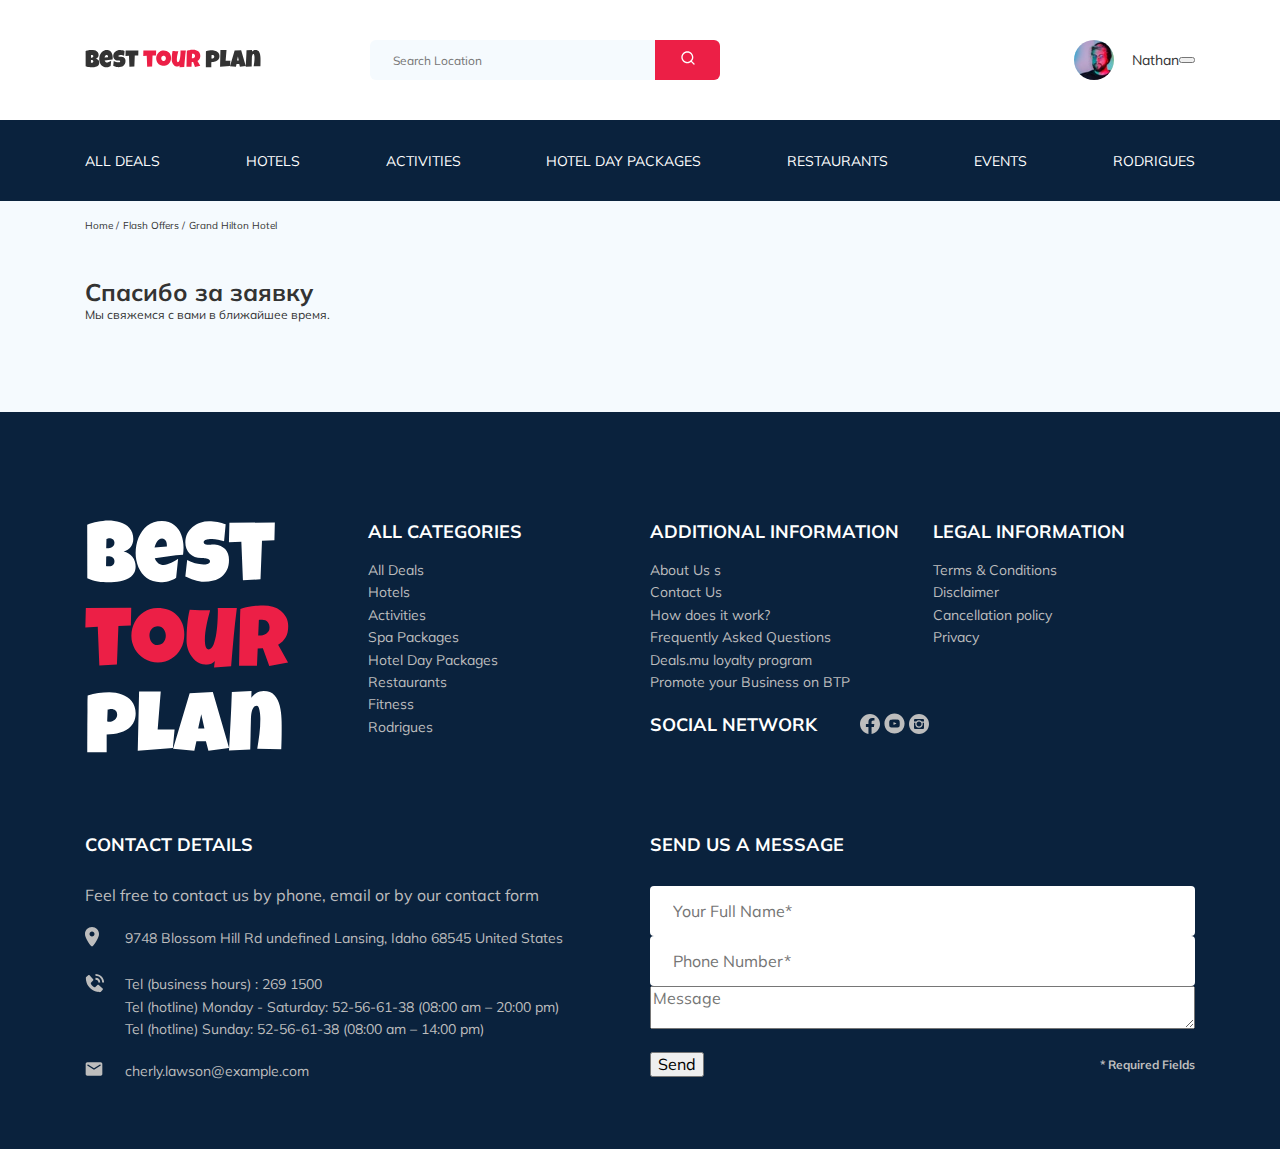
<file: thankyou.html>
<!DOCTYPE html>
<html lang="en">
  <head>
    <meta charset="UTF-8" />
    <meta name="viewport" content="width=device-width, initial-scale=1.0" />
    <title>Best Tour Plan - Hotel Booking</title>
    <link rel="preconnect" href="https://fonts.gstatic.com" />
    <link
      href="https://fonts.googleapis.com/css2?family=Mulish:wght@400;700&family=Nunito:wght@400;700;800&display=swap"
      rel="stylesheet"
    />
    <link rel="stylesheet" href="css/swiper-bundle.min.css" />
    <link rel="stylesheet" href="css/style.css" />
  </head>
  <body>
    <header class="navbar navbar--mobile_fixed">
      <div class="container">
        <div class="navbar-top">
          <a href="#" class="logo">
            <img
              src="img/horizontal-logo.svg"
              alt="Logo: Best Tour Plan"
              class="logo__image"
            />
          </a>
          <!-- Logo -->
          <form
            action="#"
            class="search navbar__search navbar__search--mobile_hidden"
          >
            <input
              type="text"
              class="search__input"
              placeholder="Search Location"
            />
            <button class="search__button">
              <img src="img/search.svg" alt="Icon: search" />
            </button>
          </form>
          <!-- /Search -->
          <a href="#" class="user navbar__user navbar__user--mobile_hidden">
            <img
              src="img/user-avatar.jpg"
              alt="avatar: Nathan"
              class="user__avatar"
            />
            <span class="user__name">Nathan</span>
          </a>
          <!-- /.user -->
          <button class="menu-button navbar-top__menu-button">
            <span class="menu-button__line"></span>
            <span class="menu-button__line"></span>
            <span class="menu-button__line"></span>
          </button>
        </div>
        <!-- /.navbar-top -->
      </div>
      <!-- /.container -->
      <div class="navbar-bottom">
        <div class="container">
          <ul class="navbar-menu">
            <li class="navbar-menu__item navbar-menu__item--mobile_visible">
              <a
                href="#"
                class="user navbar__user navbar__user--mobile_visible"
              >
                <img
                  src="img/user-avatar.jpg"
                  alt="avatar: Nathan"
                  class="user__avatar"
                />
                <span class="user__name user__name--light">Nathan</span>
              </a>
            </li>
            <li class="navbar-menu__item navbar-menu__item--mobile_visible">
              <form
                action="#"
                class="search navbar__search navbar__search--mobile_visible"
              >
                <input
                  type="text"
                  class="search__input"
                  placeholder="Search Location"
                />
                <button class="search__button">
                  <img src="img/search.svg" alt="Icon: search" />
                </button>
              </form>
            </li>
            <li class="navbar-menu__item">
              <a href="#" class="navbar-menu__link">All Deals</a>
            </li>
            <li class="navbar-menu__item">
              <a href="#" class="navbar-menu__link">Hotels</a>
            </li>
            <li class="navbar-menu__item">
              <a href="#" class="navbar-menu__link">Activities</a>
            </li>
            <li class="navbar-menu__item">
              <a href="#" class="navbar-menu__link">Hotel Day Packages</a>
            </li>
            <li class="navbar-menu__item">
              <a href="#" class="navbar-menu__link">Restaurants</a>
            </li>
            <li class="navbar-menu__item">
              <a href="#" class="navbar-menu__link">Events</a>
            </li>
            <li class="navbar-menu__item">
              <a href="#" class="navbar-menu__link">Rodrigues</a>
            </li>
          </ul>
        </div>
        <!-- /.container -->
        <!-- Navbar-menu -->
      </div>
      <!-- /.navbar-bottom -->
    </header>
    <nav class="breadcrumb">
      <div class="container">
        <ul class="breadcrumb-list">
          <li class="breadcrumb-list__item">
            <a href="#" class="breadcrumb-list__link">Home</a>
          </li>
          <li class="breadcrumb-list__item">
            <a href="#" class="breadcrumb-list__link">Flash Offers</a>
          </li>
          <li class="breadcrumb-list__item">Grand Hilton Hotel</li>
        </ul>
      </div>
    </nav>
    <!-- /.bradcrumb -->
    <section class="hotel">
      <div class="container">
        <div class="hotel-info">
          <div class="hotel-info__text">
            <div class="hotel-wrapper">
              <h1 class="hotel-name hotel-info__name">Спасибо за заявку</h1>
            </div>
            <p class="hotel-description hotel-info__description">
              Мы свяжемся с вами в ближайшее время.
            </p>
          </div>
        </div>
        <!-- /.hotel-info -->
      </div>
      <!-- /.container -->
    </section>

    <!-- /activities -->
    <footer class="footer">
      <div class="container">
        <div class="footer-wrapper">
          <img
            src="img/vertical-logo.svg"
            alt="Logo: Best tour plan"
            class="footer__logo"
          />
          <div class="footer__list footer__categories">
            <h3 class="footer__title">ALL CATEGORIES</h3>
            <ul class="footer__ul">
              <li class="footer__item">
                <a href="#" class="footer__link">All Deals </a>
              </li>
              <li class="footer__item">
                <a href="#" class="footer__link">Hotels</a>
              </li>
              <li class="footer__item">
                <a href="#" class="footer__link">Activities</a>
              </li>
              <li class="footer__item">
                <a href="#" class="footer__link">Spa Packages</a>
              </li>
              <li class="footer__item">
                <a href="#" class="footer__link">Hotel Day Packages</a>
              </li>
              <li class="footer__item">
                <a href="#" class="footer__link">Restaurants</a>
              </li>
              <li class="footer__item">
                <a href="#" class="footer__link">Fitness</a>
              </li>
              <li class="footer__item">
                <a href="#" class="footer__link">Rodrigues</a>
              </li>
            </ul>
          </div>
          <!-- /footer__list -->
          <div class="footer__list footer__additional">
            <h3 class="footer__title">ADDITIONAL INFORMATION</h3>
            <ul class="footer__ul">
              <li class="footer__item">
                <a href="#" class="footer__link">About Us s </a>
              </li>
              <li class="footer__item">
                <a href="#" class="footer__link">Contact Us</a>
              </li>
              <li class="footer__item">
                <a href="#" class="footer__link">How does it work?</a>
              </li>
              <li class="footer__item">
                <a href="#" class="footer__link">Frequently Asked Questions</a>
              </li>
              <li class="footer__item">
                <a href="#" class="footer__link">Deals.mu loyalty program </a>
              </li>
              <li class="footer__item">
                <a href="#" class="footer__link">
                  Promote your Business on BTP</a
                >
              </li>
            </ul>
          </div>
          <!-- /footer__list2 -->
          <div class="footer__social-network">
            <h3 class="footer__title footer__title--inline">Social Network</h3>
            <div class="footer__social-links">
              <a href="#" class="footer__link"
                ><img src="img/fb.svg" alt="Icon: facebook"
              /></a>
              <a href="#" class="footer__link"
                ><img src="img/yt.svg" alt="Icon: youtube"
              /></a>
              <a href="#" class="footer__link"
                ><img src="img/inst.svg" alt="Icon: instagram"
              /></a>
            </div>
            <!-- /social links -->
          </div>
          <!-- /social network -->
          <div class="footer__list footer__legal">
            <h3 class="footer__title">LEGAL INFORMATION</h3>
            <ul class="footer__ul">
              <li class="footer__item">
                <a href="#" class="footer__link">Terms & Conditions</a>
              </li>
              <li class="footer__item">
                <a href="#" class="footer__link">Disclaimer</a>
              </li>
              <li class="footer__item">
                <a href="#" class="footer__link">Cancellation policy</a>
              </li>
              <li class="footer__item">
                <a href="#" class="footer__link">Privacy</a>
              </li>
            </ul>
          </div>
          <!-- /footer__list3 -->
          <div class="footer__contact-details">
            <h3 class="footer__title footer__title--mb-3">Contact Details</h3>
            <p class="footer__text">
              Feel free to contact us by phone, email or by our contact form
            </p>
            <ul class="footer__ul">
              <li class="footer__item footer__item--mb-2">
                <div class="footer__icon-wrapper">
                  <img
                    class="footer__icon"
                    src="img/map-marker.svg"
                    alt="Icon: map"
                  />
                </div>
                9748 Blossom Hill Rd undefined Lansing, Idaho 68545 United
                States
              </li>
              <li class="footer__item footer__item--mb-2">
                <div class="footer__icon-wrapper">
                  <img
                    class="footer__icon"
                    src="img/phone-call.svg"
                    alt="Icon: phone call"
                  />
                </div>
                Tel (business hours) : 269 1500 <br />
                Tel (hotline) Monday - Saturday: 52-56-61-38 (08:00 am – 20:00
                pm) <br />
                Tel (hotline) Sunday: 52-56-61-38 (08:00 am – 14:00 pm)
              </li>
              <li class="footer__item footer__item--mb-2">
                <div class="footer__icon-wrapper">
                  <img
                    class="footer__icon"
                    src="img/email.svg"
                    alt="Icon: email"
                  />
                </div>
                cherly.lawson@example.com
              </li>
            </ul>
          </div>
          <!-- /contact-details -->
          <div class="footer__contact-form">
            <h3 class="footer__title footer__title--mb-3">Send us a message</h3>
            <form action="send.php" method="POST" class="footer__form">
              <input
                type="text"
                class="input footer__input"
                placeholder="Your Full Name*"
                name="name"
              />
              <input
                type="text"
                class="input footer__input"
                placeholder="Phone Number*"
                name="phone"
              />
              <textarea
                class="footer__message"
                placeholder="Message"
                name="message"
              ></textarea>
              <button class="footer__button" type="submit">Send</button>

              <span class="footer__info">* Required Fields</span>
            </form>
          </div>
          <!-- /footer-contact-form -->
        </div>
        <!-- /footer-wrapper -->
      </div>
      <!-- /container -->
    </footer>
    <!-- /.footer -->
    <script src="js/swiper-bundle.min.js"></script>
    <script src="js/main.js"></script>
  </body>
</html>
</file>
<file: css/style.css>
* {
  -webkit-box-sizing: border-box;
          box-sizing: border-box;
}

body {
  font-family: 'Mulish', sans-serif;
  background-color: #F5FAFE;
  color: #333333;
}

.container {
  max-width: 1110px;
  margin: auto;
}

img {
  max-width: 100%;
}

.input {
  background-color: #fff;
  border-radius: 4px;
  border: none;
  padding: 0 23px;
  height: 50px;
}

.message {
  background-color: #ffffff;
  border-radius: 4px;
  padding: 18px 23px;
  border: none;
}

.button {
  min-width: 160px;
  min-height: 50px;
  padding: 18px;
  font-style: normal;
  font-weight: bold;
  font-size: 12px;
  line-height: 15px;
  color: #ffffff;
  background-color: #EC1F46;
  border: none;
  border-radius: 4px;
  cursor: pointer;
}

.invalid {
  color: red;
  border-bottom: 1px solid red;
}

/*! normalize.css v8.0.1 | MIT License | github.com/necolas/normalize.css */
/* Document
   ========================================================================== */
/**
 * 1. Correct the line height in all browsers.
 * 2. Prevent adjustments of font size after orientation changes in iOS.
 */
html {
  line-height: 1.15;
  /* 1 */
  -webkit-text-size-adjust: 100%;
  /* 2 */
}

/* Sections
   ========================================================================== */
/**
 * Remove the margin in all browsers.
 */
body {
  margin: 0;
}

/**
 * Render the `main` element consistently in IE.
 */
main {
  display: block;
}

/**
 * Correct the font size and margin on `h1` elements within `section` and
 * `article` contexts in Chrome, Firefox, and Safari.
 */
h1 {
  font-size: 2em;
  margin: 0.67em 0;
}

/* Grouping content
   ========================================================================== */
/**
 * 1. Add the correct box sizing in Firefox.
 * 2. Show the overflow in Edge and IE.
 */
hr {
  -webkit-box-sizing: content-box;
          box-sizing: content-box;
  /* 1 */
  height: 0;
  /* 1 */
  overflow: visible;
  /* 2 */
}

/**
 * 1. Correct the inheritance and scaling of font size in all browsers.
 * 2. Correct the odd `em` font sizing in all browsers.
 */
pre {
  font-family: monospace, monospace;
  /* 1 */
  font-size: 1em;
  /* 2 */
}

/* Text-level semantics
   ========================================================================== */
/**
 * Remove the gray background on active links in IE 10.
 */
a {
  background-color: transparent;
}

/**
 * 1. Remove the bottom border in Chrome 57-
 * 2. Add the correct text decoration in Chrome, Edge, IE, Opera, and Safari.
 */
abbr[title] {
  border-bottom: none;
  /* 1 */
  text-decoration: underline;
  /* 2 */
  -webkit-text-decoration: underline dotted;
          text-decoration: underline dotted;
  /* 2 */
}

/**
 * Add the correct font weight in Chrome, Edge, and Safari.
 */
b,
strong {
  font-weight: bolder;
}

/**
 * 1. Correct the inheritance and scaling of font size in all browsers.
 * 2. Correct the odd `em` font sizing in all browsers.
 */
code,
kbd,
samp {
  font-family: monospace, monospace;
  /* 1 */
  font-size: 1em;
  /* 2 */
}

/**
 * Add the correct font size in all browsers.
 */
small {
  font-size: 80%;
}

/**
 * Prevent `sub` and `sup` elements from affecting the line height in
 * all browsers.
 */
sub,
sup {
  font-size: 75%;
  line-height: 0;
  position: relative;
  vertical-align: baseline;
}

sub {
  bottom: -0.25em;
}

sup {
  top: -0.5em;
}

/* Embedded content
   ========================================================================== */
/**
 * Remove the border on images inside links in IE 10.
 */
img {
  border-style: none;
}

/* Forms
   ========================================================================== */
/**
 * 1. Change the font styles in all browsers.
 * 2. Remove the margin in Firefox and Safari.
 */
button,
input,
optgroup,
select,
textarea {
  font-family: inherit;
  /* 1 */
  font-size: 100%;
  /* 1 */
  line-height: 1.15;
  /* 1 */
  margin: 0;
  /* 2 */
}

/**
 * Show the overflow in IE.
 * 1. Show the overflow in Edge.
 */
button,
input {
  /* 1 */
  overflow: visible;
}

/**
 * Remove the inheritance of text transform in Edge, Firefox, and IE.
 * 1. Remove the inheritance of text transform in Firefox.
 */
button,
select {
  /* 1 */
  text-transform: none;
}

/**
 * Correct the inability to style clickable types in iOS and Safari.
 */
button,
[type="button"],
[type="reset"],
[type="submit"] {
  -webkit-appearance: button;
}

/**
 * Remove the inner border and padding in Firefox.
 */
button::-moz-focus-inner,
[type="button"]::-moz-focus-inner,
[type="reset"]::-moz-focus-inner,
[type="submit"]::-moz-focus-inner {
  border-style: none;
  padding: 0;
}

/**
 * Restore the focus styles unset by the previous rule.
 */
button:-moz-focusring,
[type="button"]:-moz-focusring,
[type="reset"]:-moz-focusring,
[type="submit"]:-moz-focusring {
  outline: 1px dotted ButtonText;
}

/**
 * Correct the padding in Firefox.
 */
fieldset {
  padding: 0.35em 0.75em 0.625em;
}

/**
 * 1. Correct the text wrapping in Edge and IE.
 * 2. Correct the color inheritance from `fieldset` elements in IE.
 * 3. Remove the padding so developers are not caught out when they zero out
 *    `fieldset` elements in all browsers.
 */
legend {
  -webkit-box-sizing: border-box;
          box-sizing: border-box;
  /* 1 */
  color: inherit;
  /* 2 */
  display: table;
  /* 1 */
  max-width: 100%;
  /* 1 */
  padding: 0;
  /* 3 */
  white-space: normal;
  /* 1 */
}

/**
 * Add the correct vertical alignment in Chrome, Firefox, and Opera.
 */
progress {
  vertical-align: baseline;
}

/**
 * Remove the default vertical scrollbar in IE 10+.
 */
textarea {
  overflow: auto;
}

/**
 * 1. Add the correct box sizing in IE 10.
 * 2. Remove the padding in IE 10.
 */
[type="checkbox"],
[type="radio"] {
  -webkit-box-sizing: border-box;
          box-sizing: border-box;
  /* 1 */
  padding: 0;
  /* 2 */
}

/**
 * Correct the cursor style of increment and decrement buttons in Chrome.
 */
[type="number"]::-webkit-inner-spin-button,
[type="number"]::-webkit-outer-spin-button {
  height: auto;
}

/**
 * 1. Correct the odd appearance in Chrome and Safari.
 * 2. Correct the outline style in Safari.
 */
[type="search"] {
  -webkit-appearance: textfield;
  /* 1 */
  outline-offset: -2px;
  /* 2 */
}

/**
 * Remove the inner padding in Chrome and Safari on macOS.
 */
[type="search"]::-webkit-search-decoration {
  -webkit-appearance: none;
}

/**
 * 1. Correct the inability to style clickable types in iOS and Safari.
 * 2. Change font properties to `inherit` in Safari.
 */
::-webkit-file-upload-button {
  -webkit-appearance: button;
  /* 1 */
  font: inherit;
  /* 2 */
}

/* Interactive
   ========================================================================== */
/*
 * Add the correct display in Edge, IE 10+, and Firefox.
 */
details {
  display: block;
}

/*
 * Add the correct display in all browsers.
 */
summary {
  display: list-item;
}

/* Misc
   ========================================================================== */
/**
 * Add the correct display in IE 10+.
 */
template {
  display: none;
}

/**
 * Add the correct display in IE 10.
 */
[hidden] {
  display: none;
}

.navbar {
  background-color: #ffffff;
}

.navbar-top {
  display: -webkit-box;
  display: -ms-flexbox;
  display: flex;
  -webkit-box-align: center;
      -ms-flex-align: center;
          align-items: center;
  -webkit-box-pack: justify;
      -ms-flex-pack: justify;
          justify-content: space-between;
  padding-top: 40px;
  padding-bottom: 40px;
}

.navbar__search {
  margin-right: auto;
  margin-left: 108px;
  display: none;
}

.navbar-bottom {
  background-color: #0A223D;
}

.navbar-menu {
  list-style-type: none;
  margin: 0;
  padding: 31px 0;
  display: -webkit-box;
  display: -ms-flexbox;
  display: flex;
  -webkit-box-align: center;
      -ms-flex-align: center;
          align-items: center;
  -webkit-box-pack: justify;
      -ms-flex-pack: justify;
          justify-content: space-between;
  color: #ffffff;
}

.navbar-menu__link {
  color: inherit;
  text-decoration: none;
  text-transform: uppercase;
  font-size: 14px;
  line-height: 18px;
}

.navbar-menu__item--mobile_visible {
  display: none;
}

.logo {
  width: 177px;
}

.search {
  display: -webkit-box;
  display: -ms-flexbox;
  display: flex;
  position: relative;
  overflow: hidden;
  border-radius: 6px;
  height: 40px;
}

.search__input {
  width: 350px;
  height: 100%;
  padding-left: 23px;
  padding-right: 75px;
  background-color: #F5FAFE;
  border: none;
  font-size: 12px;
  line-height: 15px;
  color: #333333;
}

.search__button {
  position: absolute;
  height: 100%;
  width: 65px;
  top: 0;
  right: 0;
  border: none;
  background-color: #EC1F46;
}

.user {
  display: -webkit-box;
  display: -ms-flexbox;
  display: flex;
  -webkit-box-align: center;
      -ms-flex-align: center;
          align-items: center;
  text-decoration: none;
}

.user__avatar {
  width: 40px;
  height: 40px;
  border-radius: 50%;
  -o-object-fit: cover;
     object-fit: cover;
}

.user__name {
  margin-left: 18px;
  font-size: 14px;
  line-height: 18px;
  color: #333333;
}

.breadcrumb-list {
  display: -webkit-box;
  display: -ms-flexbox;
  display: flex;
  -webkit-box-align: center;
      -ms-flex-align: center;
          align-items: center;
  padding: 18px 0;
  margin: 0;
  list-style: none;
}

.breadcrumb-list__item {
  font-size: 10px;
  line-height: 13px;
}

.breadcrumb-list__item:not(:last-child)::after {
  content: '/';
  margin-right: 4px;
}

.breadcrumb-list__link {
  text-decoration: none;
  color: inherit;
}

.hotel {
  padding-top: 23px;
  padding-bottom: 70px;
}

.hotel-info {
  display: -webkit-box;
  display: -ms-flexbox;
  display: flex;
  -webkit-box-align: center;
      -ms-flex-align: center;
          align-items: center;
  -webkit-box-pack: justify;
      -ms-flex-pack: justify;
          justify-content: space-between;
  padding-bottom: 20px;
}

.hotel-info__offer {
  margin-left: 14px;
  margin-top: 4px;
}

.hotel-info__name {
  margin-top: 4px;
  margin-bottom: 0;
}

.hotel-info__description {
  margin: 0;
}

.hotel-name {
  font-size: 24px;
  line-height: 30px;
}

.hotel-wrapper {
  display: -webkit-box;
  display: -ms-flexbox;
  display: flex;
  -ms-flex-wrap: wrap;
      flex-wrap: wrap;
  -webkit-box-align: center;
      -ms-flex-align: center;
          align-items: center;
}

.hotel-description {
  font-size: 12px;
  line-height: 15px;
}

.hotel-grid {
  display: -webkit-box;
  display: -ms-flexbox;
  display: flex;
  -webkit-box-pack: justify;
      -ms-flex-pack: justify;
          justify-content: space-between;
}

.hotel-right {
  display: -webkit-box;
  display: -ms-flexbox;
  display: flex;
  -webkit-box-orient: vertical;
  -webkit-box-direction: normal;
      -ms-flex-direction: column;
          flex-direction: column;
  -webkit-box-pack: justify;
      -ms-flex-pack: justify;
          justify-content: space-between;
}

.hotel-slider {
  margin: 0;
  width: 728px;
  height: 450px;
}

.hotel-slider__item {
  width: 100%;
  height: 100%;
  position: relative;
  border-radius: 8px;
  overflow: hidden;
}

.hotel-slider__item::after {
  content: '';
  position: absolute;
  width: 100%;
  height: 100%;
  top: 0;
  bottom: 0;
  left: 0;
  right: 0;
  background: -webkit-gradient(linear, left top, left bottom, from(rgba(0, 122, 223, 0.48)), to(rgba(255, 255, 255, 0.128)));
  background: linear-gradient(180deg, rgba(0, 122, 223, 0.48) 0%, rgba(255, 255, 255, 0.128) 100%);
  z-index: 10;
}

.hotel-slider__button {
  position: absolute;
  top: 50%;
  -webkit-transform: translateY(-50%);
          transform: translateY(-50%);
  z-index: 99;
  width: 30px;
  height: 30px;
  border: none;
  cursor: pointer;
  background-repeat: no-repeat;
  background-position: center;
  background-size: 10px;
  background-color: transparent;
}

.hotel-slider__button-next {
  right: 18px;
  background-image: url(../img/arrow-next.svg);
}

.hotel-slider__button-prev {
  left: 18px;
  background-image: url(../img/arrow-prev.svg);
}

.stars {
  -ms-flex-preferred-size: 100%;
      flex-basis: 100%;
}

.offer {
  font-size: 10px;
  line-height: 13px;
  padding: 4px 9px;
  background-color: #EC1F46;
  border-radius: 3px;
  color: #ffffff;
}

.rating {
  max-width: 65px;
  min-height: 45px;
  text-align: center;
  color: #ffffff;
  background-color: #EC1F46;
  border-radius: 4px;
}

.rating__text {
  font-size: 8px;
  line-height: 10px;
}

.rating__counter {
  font-size: 14px;
  line-height: 18px;
}

.booking {
  background: #0A223D;
  color: #ffffff;
  border-radius: 8px;
  width: 350px;
  min-height: 210px;
  padding: 28px;
}

.booking__info {
  display: -webkit-box;
  display: -ms-flexbox;
  display: flex;
  -webkit-box-pack: justify;
      -ms-flex-pack: justify;
          justify-content: space-between;
  margin-bottom: 9px;
}

.booking__price {
  display: -webkit-box;
  display: -ms-flexbox;
  display: flex;
  -webkit-box-orient: vertical;
  -webkit-box-direction: normal;
      -ms-flex-direction: column;
          flex-direction: column;
}

.booking__start {
  font-weight: normal;
  font-size: 10px;
  line-height: 14px;
}

.booking__pricetag {
  font-weight: 800;
  font-size: 24px;
  line-height: 33px;
}

.booking__per-room {
  font-weight: normal;
  font-size: 12px;
  line-height: 16px;
}

.booking-room {
  margin-top: 4px;
}

.booking__text {
  display: -webkit-box;
  display: -ms-flexbox;
  display: flex;
  -webkit-box-align: center;
      -ms-flex-align: center;
          align-items: center;
  -webkit-box-pack: justify;
      -ms-flex-pack: justify;
          justify-content: space-between;
  margin-bottom: 8px;
  font-style: normal;
  font-weight: normal;
  font-size: 12px;
  line-height: 16px;
}

.booking__description {
  margin-left: 9px;
}

.booking__call-center {
  display: -webkit-box;
  display: -ms-flexbox;
  display: flex;
  -webkit-box-pack: justify;
      -ms-flex-pack: justify;
          justify-content: space-between;
  -webkit-box-align: center;
      -ms-flex-align: center;
          align-items: center;
  margin-bottom: 17px;
}

.booking__heading {
  font-style: normal;
  font-weight: 600;
  font-size: 18px;
  line-height: 25px;
}

.booking__number {
  display: -webkit-box;
  display: -ms-flexbox;
  display: flex;
  -webkit-box-align: center;
      -ms-flex-align: center;
          align-items: center;
  -webkit-box-pack: justify;
      -ms-flex-pack: justify;
          justify-content: space-between;
  color: inherit;
  text-decoration: none;
  font-weight: 600;
  font-size: 18px;
  line-height: 25px;
}

.booking__num {
  margin-left: 8px;
}

.booking__button {
  width: 100%;
  min-height: 45px;
  font-weight: 600;
  font-size: 14px;
  line-height: 19px;
  border-radius: 4px;
  background: #EC1F46;
  border: none;
  color: #ffffff;
  cursor: pointer;
}

.map {
  width: 347px;
  height: 213px;
  border-radius: 10px;
  overflow: hidden;
}

.newsletter {
  position: relative;
  padding: 98px 0 87px 0;
  background-image: url(../img/newsletter-bg.jpg);
  background-repeat: no-repeat;
  background-position: center;
  bacground-size: cover;
}

.newsletter::before {
  content: '';
  position: absolute;
  top: 0;
  left: 0;
  right: 0;
  bottom: 0;
  width: 100%;
  height: 100%;
  background-color: rgba(10, 34, 61, 0.8);
}

.newsletter-wrapper {
  position: relative;
  display: -webkit-box;
  display: -ms-flexbox;
  display: flex;
  -webkit-box-align: center;
      -ms-flex-align: center;
          align-items: center;
  -webkit-box-pack: justify;
      -ms-flex-pack: justify;
          justify-content: space-between;
  max-width: 731px;
  margin: auto;
}

.newsletter-title {
  color: #ffffff;
  font-style: normal;
  font-weight: 300;
  font-size: 24px;
  line-height: 30px;
}

.newsletter-title__strong {
  display: block;
  font-style: normal;
  font-weight: 600;
  font-size: 36px;
  line-height: 45px;
  text-transform: uppercase;
}

.subscribe {
  position: relative;
  width: 350px;
  height: 55px;
  border-radius: 4px;
  overflow: hidden;
}

.subscribe__input {
  position: absolute;
  width: 100%;
  height: 100%;
  border: none;
  padding-left: 33px;
  padding-right: 75px;
  font-style: normal;
  font-weight: 300;
  font-size: 14px;
  line-height: 18px;
}

.subscribe__button {
  position: absolute;
  min-width: 65px;
  right: 0;
  top: 0;
  height: 100%;
  border: none;
  background-color: #EC1F46;
  color: #ffffff;
}

.reviews {
  padding: 40px 0 70px 0;
}

.reviews__title {
  font-style: normal;
  font-weight: bold;
  font-size: 36px;
  line-height: 45px;
  text-align: center;
  text-transform: uppercase;
  margin-bottom: 70px;
}

.reviews-slider__item {
  position: relative;
  display: -webkit-box;
  display: -ms-flexbox;
  display: flex;
  -webkit-box-orient: vertical;
  -webkit-box-direction: normal;
      -ms-flex-direction: column;
          flex-direction: column;
  -webkit-box-align: center;
      -ms-flex-align: center;
          align-items: center;
  max-width: 730px;
  margin: 45px auto 0;
  background-color: #ffffff;
  border-radius: 8px;
  padding: 0 62px 30px;
}

.reviews-slider__item::before {
  content: '';
  position: absolute;
  width: 70px;
  height: 47px;
  left: 62px;
  top: 13px;
  background-image: url(../img/quote-left.svg);
  background-repeat: no-repeat;
}

.reviews-slider__item::after {
  content: '';
  position: absolute;
  width: 70px;
  height: 47px;
  right: 62px;
  top: 118px;
  background-image: url(../img/quote-right.svg);
  background-repeat: no-repeat;
}

.reviews-slider__button {
  position: absolute;
  top: 50%;
  -webkit-transform: translateY(50%);
          transform: translateY(50%);
  width: 30px;
  height: 30px;
  background-repeat: no-repeat;
  background-size: 10px;
  background-position: center;
  border: none;
  background-color: transparent;
  cursor: pointer;
  z-index: 99;
}

.reviews-slider__button-prev {
  background-image: url(../img/arrow-prev-secondary.svg);
  left: 0;
}

.reviews-slider__button-next {
  background-image: url(../img/arrow-next-secondary.svg);
  right: 0;
}

.reviews-slider__profile {
  display: -webkit-box;
  display: -ms-flexbox;
  display: flex;
  -webkit-box-orient: vertical;
  -webkit-box-direction: normal;
      -ms-flex-direction: column;
          flex-direction: column;
  -webkit-box-align: center;
      -ms-flex-align: center;
          align-items: center;
  margin-top: -45px;
  margin-bottom: 30px;
}

.reviews-slider__avatar {
  width: 90px;
  height: 90px;
  border-radius: 50%;
  -o-object-fit: cover;
     object-fit: cover;
  margin-bottom: 9px;
}

.reviews-slider__username {
  font-style: normal;
  font-weight: bold;
  font-size: 12px;
  line-height: 15px;
  color: #EC1F46;
  margin-bottom: 10px;
}

.reviews-slider__date {
  font-style: normal;
  font-weight: normal;
  font-size: 10px;
  line-height: 13px;
  margin-bottom: 4px;
}

.reviews-slider__rating {
  display: -webkit-box;
  display: -ms-flexbox;
  display: flex;
  -webkit-box-align: center;
      -ms-flex-align: center;
          align-items: center;
}

.reviews-slider__text {
  max-width: 537px;
  font-style: normal;
  font-weight: normal;
  font-size: 12px;
  line-height: 160%;
  text-align: justify;
  margin: auto;
}

.activities {
  padding: 60px 0 98px 0;
}

.activities__title {
  font-style: normal;
  font-weight: bold;
  font-size: 24px;
  line-height: 30px;
  text-transform: uppercase;
}

.activities-wrapper {
  display: -webkit-box;
  display: -ms-flexbox;
  display: flex;
  -webkit-box-pack: justify;
      -ms-flex-pack: justify;
          justify-content: space-between;
}

.card {
  position: relative;
  display: -webkit-box;
  display: -ms-flexbox;
  display: flex;
  -webkit-box-orient: vertical;
  -webkit-box-direction: normal;
      -ms-flex-direction: column;
          flex-direction: column;
  -webkit-box-align: start;
      -ms-flex-align: start;
          align-items: flex-start;
  padding: 24px 26px;
  width: 255px;
  height: 255px;
  border-radius: 6px;
  overflow: hidden;
}

.card::before {
  content: '';
  position: absolute;
  left: 0;
  right: 0;
  top: 0;
  margin: 0;
  background: linear-gradient(179.83deg, rgba(196, 196, 196, 0) 35.34%, #0A223D 99.85%);
  z-index: -2;
}

.card__image {
  position: absolute;
  left: 0;
  right: 0;
  top: 0;
  bottom: 0;
  width: 100%;
  height: 100%;
  -o-object-fit: cover;
     object-fit: cover;
  z-index: -1;
}

.card__title {
  margin: auto;
  margin-bottom: 18px;
  color: #ffffff;
  font-style: normal;
  font-weight: bold;
  font-size: 16px;
  line-height: 20px;
}

.card__button {
  font-style: normal;
  font-weight: 600;
  font-size: 12px;
  line-height: 16px;
  color: #ffffff;
  padding: 7px 22px;
  border: none;
  background-color: #EC1F46;
  border-radius: 4px;
  cursor: pointer;
}

.footer {
  background-color: #0A223D;
  color: #ffffff;
  padding-top: 108px;
  padding-bottom: 46px;
}

.footer-wrapper {
  display: -ms-grid;
  display: grid;
  -ms-grid-columns: (minmax(min-content, 1fr))[4];
      grid-template-columns: repeat(4, minmax(-webkit-min-content, 1fr));
      grid-template-columns: repeat(4, minmax(min-content, 1fr));
  grid-gap: 20px;
  grid-auto-rows: minmax(40px, -webkit-min-content);
  grid-auto-rows: minmax(40px, min-content);
  -webkit-box-align: start;
      -ms-flex-align: start;
          align-items: start;
}

.footer__logo {
  -ms-grid-row: 1;
  -ms-grid-row-span: 2;
  grid-row: 1 / 3;
  -ms-flex-item-align: stretch;
      -ms-grid-row-align: stretch;
      align-self: stretch;
}

.footer__categories {
  -ms-grid-row: 1;
  -ms-grid-row-span: 3;
  grid-row: 1 / 4;
}

.footer__social-link {
  display: -webkit-box;
  display: -ms-flexbox;
  display: flex;
  -webkit-box-align: center;
      -ms-flex-align: center;
          align-items: center;
  min-width: 83px;
  -webkit-box-pack: justify;
      -ms-flex-pack: justify;
          justify-content: space-between;
}

.footer__social-network {
  display: -webkit-box;
  display: -ms-flexbox;
  display: flex;
  -ms-flex-line-pack: center;
      align-content: center;
  -ms-grid-row: 2;
  -ms-grid-row-span: 2;
  grid-row: 2 / 4;
  grid-column: span 2;
}

.footer__contact-details {
  grid-column: span 2;
}

.footer__contact-form {
  grid-column: span 2;
}

.footer__form {
  display: -webkit-box;
  display: -ms-flexbox;
  display: flex;
  -webkit-box-align: center;
      -ms-flex-align: center;
          align-items: center;
  -webkit-box-pack: justify;
      -ms-flex-pack: justify;
          justify-content: space-between;
  -ms-flex-wrap: wrap;
      flex-wrap: wrap;
}

.footer__ul {
  padding: 0;
  margin: 0;
  list-style: none;
}

.footer__title {
  font-style: normal;
  font-weight: bold;
  font-size: 18px;
  line-height: 23px;
  margin: 0 0 16px 0;
  text-transform: uppercase;
}

.footer__title--inline {
  margin: 0 43px 0 0;
}

.footer__title--mb-3 {
  margin-bottom: 30px;
}

.footer__item {
  display: -webkit-box;
  display: -ms-flexbox;
  display: flex;
  -webkit-box-align: start;
      -ms-flex-align: start;
          align-items: flex-start;
  font-style: normal;
  font-weight: normal;
  font-size: 14px;
  line-height: 160%;
  color: #BDBDBD;
}

.footer__item--mb-2 {
  margin-bottom: 20px;
}

.footer__icon-wrapper {
  min-width: 40px;
}

.footer__text {
  color: #BDBDBD;
  margin-bottom: 22px;
}

.footer__link {
  text-decoration: none;
  color: inherit;
}

.footer__input {
  width: 100%;
}

.footer__input-group {
  margin-bottom: 15px;
  -ms-flex-preferred-size: 48%;
      flex-basis: 48%;
}

.footer__message {
  -ms-flex-preferred-size: 100%;
      flex-basis: 100%;
  margin-bottom: 23px;
}

.footer__info {
  font-style: normal;
  font-weight: bold;
  font-size: 12px;
  line-height: 15px;
  color: #BDBDBD;
}

.modal__overlay {
  position: fixed;
  left: 0;
  top: 0;
  right: 0;
  bottom: 0;
  background-color: rgba(0, 143, 223, 0.39);
  z-index: 100;
  visibility: hidden;
  opacity: 0;
  -webkit-transition: opasity 0,2s;
  transition: opasity 0,2s;
}

.modal__overlay--visible {
  visibility: visible;
  opacity: 1;
}

.modal__dialog {
  position: fixed;
  top: 50%;
  left: 50%;
  max-width: 478px;
  padding: 33px 88px;
  background-color: #0A223D;
  -webkit-transform: translate(-50%, -50%);
          transform: translate(-50%, -50%);
  color: #ffffff;
  border-radius: 8px;
  z-index: 101;
  visibility: hidden;
  opacity: 0;
  -webkit-transition: opasity 0,2s;
  transition: opasity 0,2s;
}

.modal__dialog--visible {
  visibility: visible;
  opacity: 1;
}

.modal__close {
  position: absolute;
  right: 18px;
  top: 17px;
  text-decoration: none;
  cursor: pointer;
}

.modal__title {
  font-style: normal;
  font-weight: bold;
  font-size: 18px;
  line-height: 23px;
  margin-bottom: 15px;
  text-transform: uppercase;
  text-align: center;
}

.modal__input {
  width: 100%;
  margin-top: 15px;
}

.modal__message {
  width: 100%;
  min-height: 123px;
  margin-top: 15px;
}

.modal__button {
  margin-top: 15px;
}

.modal__info {
  font-style: normal;
  font-weight: bold;
  font-size: 12px;
  line-height: 15px;
  color: #BDBDBD;
}

@media (max-width: 1200px) {
  .container {
    max-width: 960px;
  }
  .slider {
    width: 590px;
  }
  .hotel-slider__image {
    width: 100%;
    height: 100%;
    -o-object-fit: cover;
       object-fit: cover;
  }
  .card {
    width: 230px;
    height: 230px;
  }
  .footer__input-group {
    -ms-flex-preferred-size: 100%;
        flex-basis: 100%;
  }
}

@media (max-width: 992px) {
  .container, .newsletter-wrapper {
    max-width: 700px;
  }
  .logo {
    width: 132px;
  }
  .navbar-top {
    padding-top: 30px;
    padding-bottom: 30px;
  }
  .navbar__search {
    margin-left: auto;
  }
  .navbar-menu {
    padding-top: 22px;
    padding-bottom: 22px;
  }
  .navbar-menu__link {
    font-size: 12px;
    line-height: 15px;
  }
  .search__input {
    width: 340px;
  }
  .hotel-grid {
    -webkit-box-orient: vertical;
    -webkit-box-direction: normal;
        -ms-flex-direction: column;
            flex-direction: column;
  }
  .hotel__slider {
    margin-bottom: 30px;
  }
  .hotel-right {
    -webkit-box-orient: horizontal;
    -webkit-box-direction: normal;
        -ms-flex-direction: row;
            flex-direction: row;
  }
  .hotel-slider {
    width: 100%;
  }
  .booking {
    width: 340px;
  }
  .map {
    width: 340px;
  }
  .reviews-slider__item {
    max-width: 580px;
  }
  .activities-wrapper {
    -ms-flex-wrap: wrap;
        flex-wrap: wrap;
  }
  .activities__card {
    margin-bottom: 20px;
  }
  .footer-wrapper {
    -ms-grid-columns: (1fr)[6];
        grid-template-columns: repeat(6, 1fr);
    grid-row-gap: 40px;
  }
  .footer__input-group {
    -ms-flex-preferred-size: 48%;
        flex-basis: 48%;
  }
  .footer__logo {
    -ms-grid-row: 1;
    -ms-grid-row-span: 1;
    grid-row: 1 / 2;
    grid-column: span 2;
  }
  .footer__social-network {
    -ms-grid-row: 1;
    -ms-grid-row-span: 1;
    grid-row: 1 / 2;
    grid-column: span 4;
    -ms-flex-item-align: center;
        -ms-grid-row-align: center;
        align-self: center;
  }
  .footer__categories {
    -ms-grid-row: 2;
    -ms-grid-row-span: 1;
    grid-row: 2 / 3;
    grid-column: span 2;
  }
  .footer__additional {
    grid-column: span 2;
  }
  .footer__legal {
    grid-column: span 2;
  }
  .footer__contact-details {
    -ms-grid-row: 3;
    grid-row: 3;
    grid-column: span 5;
  }
  .footer__contact-form {
    grid-column: span 5;
    -ms-grid-row: 4;
    grid-row: 4;
  }
}

@media (max-width: 768px) {
  .container {
    max-width: 576px;
    width: 92%;
  }
  body {
    padding-top: 78px;
  }
  .navbar--mobile_fixed {
    position: fixed;
    left: 0;
    top: 0;
    right: 0;
    z-index: 99;
  }
  .navbar__user--mobile_hidden, .navbar__search--mobile_hidden {
    display: none;
  }
  .navbar__user--mobile_visible, .navbar__search--mobile_visible {
    display: -webkit-box;
    display: -ms-flexbox;
    display: flex;
  }
  .navbar__user {
    -webkit-box-orient: vertical;
    -webkit-box-direction: normal;
        -ms-flex-direction: column;
            flex-direction: column;
    -webkit-box-pack: center;
        -ms-flex-pack: center;
            justify-content: center;
  }
  .navbar-bottom {
    display: none;
    position: fixed;
    left: 0;
    right: 0;
    bottom: 0;
    top: 78px;
    padding-top: 30px;
  }
  .navbar-bottom--visible {
    display: block;
  }
  .navbar-menu {
    -webkit-box-orient: vertical;
    -webkit-box-direction: normal;
        -ms-flex-direction: column;
            flex-direction: column;
  }
  .navbar-menu__item {
    margin-bottom: 20px;
  }
  .navbar-menu__item--mobile_visible {
    display: block;
  }
  .menu-button {
    display: -webkit-box;
    display: -ms-flexbox;
    display: flex;
    width: 16px;
    height: 11px;
    padding: 0;
    -webkit-box-align: center;
        -ms-flex-align: center;
            align-items: center;
    -webkit-box-pack: justify;
        -ms-flex-pack: justify;
            justify-content: space-between;
    -webkit-box-orient: vertical;
    -webkit-box-direction: normal;
        -ms-flex-direction: column;
            flex-direction: column;
    border: none;
    background-color: #fff;
    cursor: pointer;
  }
  .user__name--light {
    color: #ffffff;
    margin-left: 0;
    margin-top: 10px;
  }
  .user__name__line {
    width: 16px;
    height: 1px;
    background-color: #333333;
  }
  .stars {
    -ms-flex-preferred-size: content;
        flex-basis: content;
  }
  .hotel-name {
    -ms-flex-preferred-size: 100%;
        flex-basis: 100%;
  }
  .hotel-wrapper {
    -webkit-box-pack: justify;
        -ms-flex-pack: justify;
            justify-content: space-between;
  }
  .hotel-info__text {
    width: 100%;
  }
  .hotel-info__name {
    margin-top: 4px;
    margin-bottom: 0;
  }
  .hotel-info__rating {
    display: none;
  }
  .hotel-info__offer {
    -webkit-box-ordinal-group: 0;
        -ms-flex-order: -1;
            order: -1;
    margin-left: 0;
  }
  .hotel-right {
    -webkit-box-orient: vertical;
    -webkit-box-direction: normal;
        -ms-flex-direction: column;
            flex-direction: column;
    min-height: 450px;
  }
  .hotel-slider {
    height: 350px;
  }
  .booking {
    width: 100%;
  }
  .map {
    width: 100%;
  }
  .newsletter-wrapper {
    -webkit-box-orient: vertical;
    -webkit-box-direction: normal;
        -ms-flex-direction: column;
            flex-direction: column;
    max-width: 576px;
    width: 92%;
    -webkit-box-align: start;
        -ms-flex-align: start;
            align-items: flex-start;
  }
  .reviews-slider__item {
    padding: 0 30px 30px;
  }
  .reviews-slider__item::after, .reviews-slider__item::before {
    display: none;
  }
  .reviews-slider__button {
    top: 32px;
  }
  .reviews-slider__button-prev {
    left: 50%;
    margin-left: -65px;
    -webkit-transform: translate(-50%, 0);
            transform: translate(-50%, 0);
  }
  .reviews-slider__button-next {
    right: 50%;
    margin-right: -65px;
    -webkit-transform: translate(50%, 0);
            transform: translate(50%, 0);
  }
  .activities {
    padding-top: 40px;
    padding-bottom: 60px;
  }
  .card {
    width: 45%;
    height: 230px;
  }
  .footer__input-group {
    -ms-flex-preferred-size: 100%;
        flex-basis: 100%;
  }
}

@media (max-width: 576px) {
  .logo {
    width: 99px;
  }
  .hotel__slider {
    margin-bottom: 20px;
  }
  .hotel-slider {
    height: 250px;
  }
  .newsletter {
    padding: 76px 0 83px 0;
  }
  .newsletter__title {
    margin-bottom: 37px;
  }
  .subscribe {
    width: 100%;
  }
  .card {
    width: 100%;
  }
  .footer-wrapper {
    -ms-grid-columns: 1fr;
        grid-template-columns: 1fr;
  }
  .footer__logo {
    -ms-grid-row: 1;
    grid-row: 1;
    -ms-grid-column: 1;
    grid-column: 1;
  }
  .footer__social-network {
    -ms-grid-row: 2;
    grid-row: 2;
    -ms-grid-column: 1;
    grid-column: 1;
  }
  .footer__additional {
    -ms-grid-row: 3;
    grid-row: 3;
    -ms-grid-column: 1;
    grid-column: 1;
  }
  .footer__categories {
    -ms-grid-row: 4;
    grid-row: 4;
    -ms-grid-column: 1;
    grid-column: 1;
  }
  .footer__legal {
    -ms-grid-row: 5;
    grid-row: 5;
    -ms-grid-column: 1;
    grid-column: 1;
  }
  .footer__contact-details {
    -ms-grid-row: 6;
    grid-row: 6;
    -ms-grid-column: 1;
    grid-column: 1;
  }
  .footer__form {
    -ms-grid-row: 7;
    grid-row: 7;
    -ms-grid-column: 1;
    grid-column: 1;
  }
}
/*# sourceMappingURL=style.css.map */
</file>
